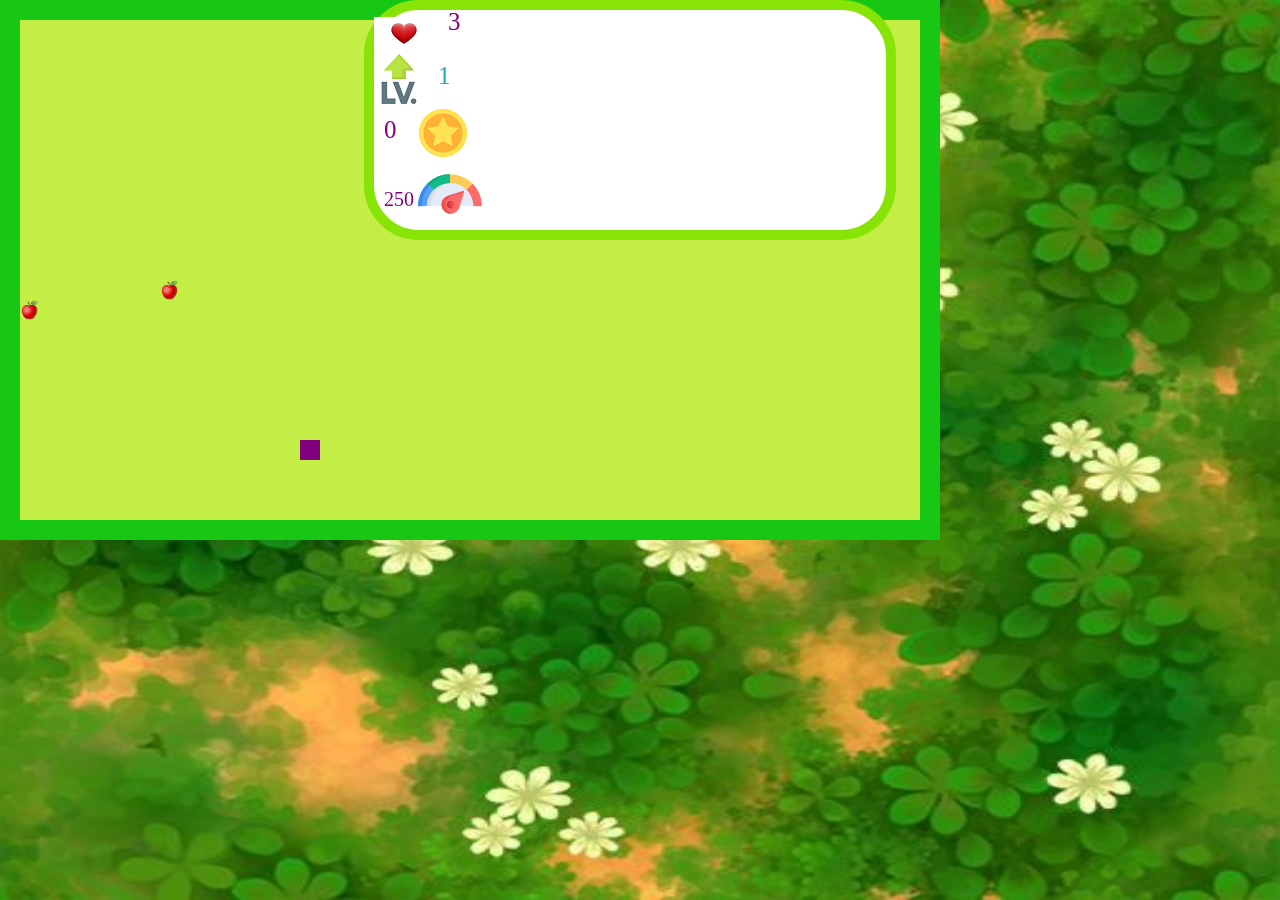
<file: index.html>
<html>
    <head>
        <link href="https://cdn.jsdelivr.net/npm/bootstrap@5.1.3/dist/css/bootstrap.min.css" rel="stylesheet" integrity="sha384-1BmE4kWBq78iYhFldvKuhfTAU6auU8tT94WrHftjDbrCEXSU1oBoqyl2QvZ6jIW3" crossorigin="anonymous">
        <link rel="stylesheet" href="style.css">
        <script type="text/javascript" src="index-basic.js"></script>
        <script type="style/css" src="./style.css"></script>
    </head>
    <body onload="draw();">
        <div class="top-element d-flex justify-content-around m-1 ms-lg-5 p-1" id="top-bar">
                <div class=" d-flex justify-content-around text-center">
                    <img src="./assets/life.png" alt="">
                    <canvas id="healthBoard" width="40" height="40"></canvas>
                </div>
                <div class=" d-flex justify-content-around">
                    <img src="./assets/level-up.png " alt="">
                    <canvas id="levelBoard" width="40" height="40" ></canvas>
                </div>
                <div class=" d-flex d-flex flex-row-reverse">
                    <canvas id="score1Board" width="40" height="40"></canvas>
                    <img src="./assets/score.png" alt="">
                </div>
                <div class=" d-flex d-flex flex-row-reverse">
                    <canvas class="pe-4" id="speedBoard" width="40" height="40"></canvas>
                    <img src="./assets/speed.png" alt="">
                </div>
                <img id="ular" style="display: none" width="50" height="50" src="./assets/kepala.png" alt=""/>
        </div>
          
        <div class="mt-5 position-absolute top-50 start-50 translate-middle">
            <canvas id="snakeBoard" width="900" height="500" style="border:20px solid #17C714; background-color: #C2EE45;"></canvas>
            <!-- <canvas id="score1Board" width="100" height="100"></canvas> -->


            <img src="./assets/apel.png" id="apple" alt="" width="40" height="40" style="display: none;">
        </div>     
      

        <img src="./assets/apel.png" id="apple" alt="" width="30" height="30" style="display: none;">
        <img src="./assets/addLife.png" id="life" alt="" width="50" height="60" style="display: none;">
        

    </body>
</html>
</file>
<file: style.css>
* {
  margin: 0;
  padding: 0;
}

#ular {
  height: 155px;
  width: 155px;
  position: relative;
  top: 300;
  background-image: url("/assets/ular.gif");
  background-size: cover;
  color: yellowgreen;
}

body {
  background-image: url('assets/grass.jpg');
  background-repeat: no-repeat;
  background-attachment: fixed;
  background-size: 100% 100%;
}

#top-bar {
  background-color: rgb(255, 255, 255);
  border-radius: 55px;
  border: 10px solid #88e407;
  width: 40%;
  /* margin-bottom: 10%; */

  /* margin-left: auto; */
  /* margin-right: auto; */

  position: absolute;
  right: 30%;
  /* width: 1000px; */
  /* margin-left: 100px; */
  /* margin-right: auto; */
  /* padding: 20px;
  
  height: 150px; */
}
</file>
